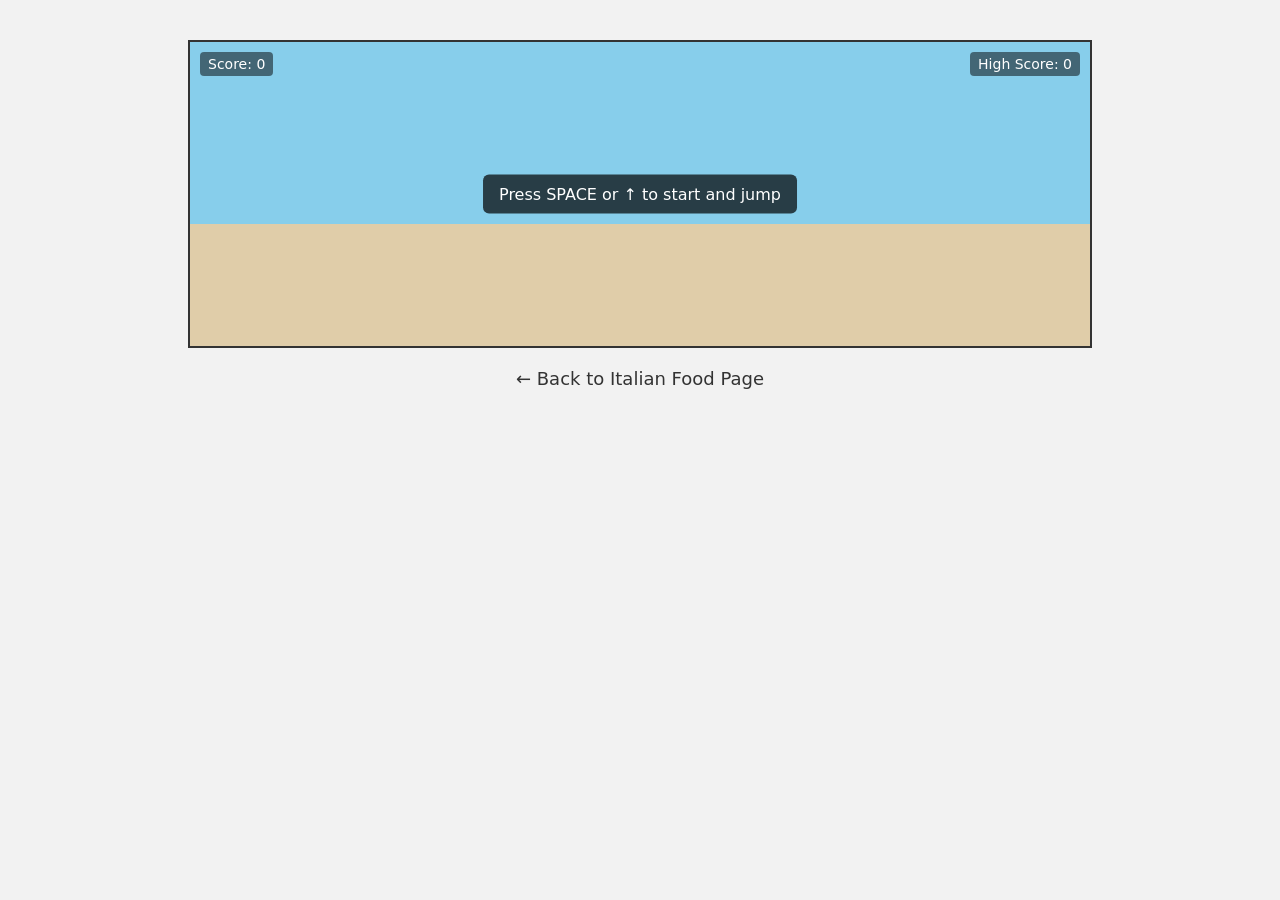
<file: files/game.html>
<!DOCTYPE html>
<html lang="en">
<head>
  <meta charset="UTF-8" />
  <title>Monkey Runner</title>
  <style>
    body {
      margin: 0;
      background: #f2f2f2;
      font-family: system-ui, sans-serif;
    }

    #page-wrapper {
      display: flex;
      flex-direction: column;
      align-items: center;
      padding-top: 40px;
    }

    #game-container {
      border: 2px solid #333;
      background: linear-gradient(#87ceeb 60%, #e0cda9 60%);
      position: relative;
    }

    #score, #highscore {
      position: absolute;
      top: 10px;
      padding: 4px 8px;
      background: rgba(0, 0, 0, 0.5);
      color: #fff;
      font-size: 14px;
      border-radius: 4px;
    }

    #score { left: 10px; }
    #highscore { right: 10px; }

    #message {
      position: absolute;
      top: 50%;
      left: 50%;
      transform: translate(-50%, -50%);
      background: rgba(0, 0, 0, 0.7);
      color: #fff;
      padding: 10px 16px;
      border-radius: 6px;
      font-size: 16px;
      text-align: center;
      display: none;
    }

    #back-link {
      display: block;
      margin-top: 20px;
      font-size: 18px;
      text-decoration: none;
      color: #333;
      text-align: center;
    }
  </style>
</head>

<body>
  <div id="page-wrapper">

    <div id="game-container">
      <canvas id="game" width="900" height="300"></canvas>
      <div id="score">Score: 0</div>
      <div id="highscore">High Score: 0</div>
      <div id="message">Press SPACE or ↑ to start and jump</div>
    </div>

    <a id="back-link" href="fromScratch.html">
      ← Back to Italian Food Page
    </a>

  </div>

  <script>
    const canvas = document.getElementById("game");
    const ctx = canvas.getContext("2d");
    const scoreEl = document.getElementById("score");
    const highScoreEl = document.getElementById("highscore");
    const messageEl = document.getElementById("message");

    const groundY = 240;
    let lastTime = 0;
    let gameSpeed = 300;
    let gravity = 1500;
    let isRunning = false;
    let score = 0;

    let highScore = Number(localStorage.getItem("monkeyHighScore")) || 0;
    highScoreEl.textContent = "High Score: " + highScore;

    // Monkey
    const monkey = {
      x: 80,
      y: groundY - 55,
      width: 55,
      height: 55,
      vy: 0,
      onGround: true
    };

    // Bananas
    const bananas = [];
    let bananaTimer = 0;
    let bananaInterval = 1.2;

    // Obstacles
    const obstacles = [];
    let obstacleTimer = 0;
    let obstacleInterval = 1.8;

    function spawnBanana() {
      const y = groundY - (Math.random() * 80 + 20);
      bananas.push({
        x: canvas.width + 20,
        y,
        width: 25,
        height: 25,
        collected: false
      });
    }

    function spawnObstacle() {
      const type = Math.random() < 0.5 ? "crate" : "pipe";

      if (type === "crate") {
        obstacles.push({
          x: canvas.width + 20,
          y: groundY - 35,
          width: 35,
          height: 35,
          type
        });
      } else {
        const minHeight = 40;
        const maxHeight = 90;
        const height = Math.random() * (maxHeight - minHeight) + minHeight;

        obstacles.push({
          x: canvas.width + 20,
          y: groundY - height,
          width: 40,
          height,
          type
        });
      }
    }

    function resetGame() {
      score = 0;
      gameSpeed = 300;
      bananas.length = 0;
      obstacles.length = 0;
      monkey.y = groundY - monkey.height;
      monkey.vy = 0;
      monkey.onGround = true;
      bananaTimer = 0;
      obstacleTimer = 0;
      scoreEl.textContent = "Score: 0";
    }

    function startGame() {
      if (!isRunning) {
        resetGame();
        isRunning = true;
        messageEl.style.display = "none";
        lastTime = performance.now();
        requestAnimationFrame(loop);
      }
    }

    function endGame() {
      isRunning = false;

      if (score > highScore) {
        highScore = score;
        localStorage.setItem("monkeyHighScore", highScore);
        highScoreEl.textContent = "High Score: " + highScore;
      }

      messageEl.textContent = "Game Over! Press SPACE or ↑ to restart";
      messageEl.style.display = "block";
    }

    function jump() {
      if (monkey.onGround) {
        monkey.vy = -600;
        monkey.onGround = false;
      }
    }

    function update(dt) {
      // Progressive speed increase
      gameSpeed += dt * 20;

      monkey.vy += gravity * dt;
      monkey.y += monkey.vy * dt;

      if (monkey.y + monkey.height >= groundY) {
        monkey.y = groundY - monkey.height;
        monkey.vy = 0;
        monkey.onGround = true;
      }

      bananaTimer += dt;
      if (bananaTimer >= bananaInterval) {
        bananaTimer = 0;
        spawnBanana();
      }

      bananas.forEach((b, i) => {
        b.x -= gameSpeed * dt;

        if (!b.collected && isColliding(monkey, b)) {
          b.collected = true;
          score++;
          scoreEl.textContent = "Score: " + score;
        }

        if (b.x + b.width < 0) bananas.splice(i, 1);
      });

      obstacleTimer += dt;
      if (obstacleTimer >= obstacleInterval) {
        obstacleTimer = 0;
        spawnObstacle();
      }

      obstacles.forEach((o, i) => {
        o.x -= gameSpeed * dt;

        if (isColliding(monkey, o)) {
          endGame();
        }

        if (o.x + o.width < 0) obstacles.splice(i, 1);
      });
    }

    function isColliding(a, b) {
      return (
        a.x < b.x + b.width &&
        a.x + a.width > b.x &&
        a.y < b.y + b.height &&
        a.y + a.height > b.y
      );
    }

    // DRAWING FUNCTIONS -----------------------------------------------------

    function drawGround() {
      ctx.strokeStyle = "#654321";
      ctx.lineWidth = 3;
      ctx.beginPath();
      ctx.moveTo(0, groundY);
      ctx.lineTo(canvas.width, groundY);
      ctx.stroke();
    }

    // 🐒 Clean vector monkey, leaning forward
    function drawMonkey() {
      const m = monkey;

      // Tail
      ctx.strokeStyle = "#8b4513";
      ctx.lineWidth = 6;
      ctx.beginPath();
      ctx.arc(m.x - 10, m.y + 35, 25, Math.PI * 0.2, Math.PI * 1.4);
      ctx.stroke();

      // Body (leaning forward)
      ctx.fillStyle = "#8b4513";
      ctx.beginPath();
      ctx.ellipse(m.x + 30, m.y + 35, 22, 30, -0.3, 0, Math.PI * 2);
      ctx.fill();

      // Head
      ctx.beginPath();
      ctx.ellipse(m.x + 45, m.y + 20, 18, 20, 0, 0, Math.PI * 2);
      ctx.fill();

      // Face mask
      ctx.fillStyle = "#f4d19b";
      ctx.beginPath();
      ctx.ellipse(m.x + 45, m.y + 25, 14, 14, 0, 0, Math.PI * 2);
      ctx.fill();

      // Ears
      ctx.fillStyle = "#8b4513";
      ctx.beginPath();
      ctx.arc(m.x + 28, m.y + 18, 8, 0, Math.PI * 2);
      ctx.arc(m.x + 62, m.y + 18, 8, 0, Math.PI * 2);
      ctx.fill();

      // Eyes
      ctx.fillStyle = "#000";
      ctx.beginPath();
      ctx.arc(m.x + 40, m.y + 20, 3, 0, Math.PI * 2);
      ctx.arc(m.x + 50, m.y + 20, 3, 0, Math.PI * 2);
      ctx.fill();

      // Arms (one forward, one back)
      ctx.strokeStyle = "#8b4513";
      ctx.lineWidth = 8;
      ctx.beginPath();
      ctx.moveTo(m.x + 20, m.y + 35);
      ctx.lineTo(m.x + 5, m.y + 45);
      ctx.stroke();

      ctx.beginPath();
      ctx.moveTo(m.x + 40, m.y + 40);
      ctx.lineTo(m.x + 55, m.y + 50);
      ctx.stroke();

      // Legs (running pose)
      ctx.beginPath();
      ctx.moveTo(m.x + 25, m.y + 60);
      ctx.lineTo(m.x + 10, m.y + 75);
      ctx.stroke();

      ctx.beginPath();
      ctx.moveTo(m.x + 35, m.y + 60);
      ctx.lineTo(m.x + 50, m.y + 75);
      ctx.stroke();
    }

    // 🍌 Vector bananas
    function drawBananas() {
      bananas.forEach(b => {
        if (b.collected) return;

        ctx.strokeStyle = "#ccaa00";
        ctx.lineWidth = 4;
        ctx.beginPath();
        ctx.arc(b.x, b.y, 12, Math.PI * 0.2, Math.PI * 1.2);
        ctx.stroke();

        ctx.strokeStyle = "#ffd700";
        ctx.lineWidth = 6;
        ctx.beginPath();
        ctx.arc(b.x, b.y, 12, Math.PI * 0.2, Math.PI * 1.2);
        ctx.stroke();
      });
    }

    // 🧱 Draw crates + pipes
    function drawObstacles() {
      obstacles.forEach(o => {
        if (o.type === "crate") {
          ctx.fillStyle = "#8b5a2b";
          ctx.fillRect(o.x, o.y, o.width, o.height);
        } else {
          ctx.fillStyle = "#228b22";
          ctx.fillRect(o.x, o.y, o.width, o.height);
        }
      });
    }

    // MAIN LOOP -------------------------------------------------------------

    function loop(timestamp) {
      if (!isRunning) return;

      const dt = (timestamp - lastTime) / 1000;
      lastTime = timestamp;

      ctx.clearRect(0, 0, canvas.width, canvas.height);

      update(dt);
      drawGround();
      drawMonkey();
      drawBananas();
      drawObstacles();

      requestAnimationFrame(loop);
    }

    window.addEventListener("keydown", (e) => {
      if (e.code === "Space" || e.code === "ArrowUp") {
        if (!isRunning) startGame();
        else jump();
      }
    });

    messageEl.style.display = "block";
  </script>
</body>
</html>
</file>
